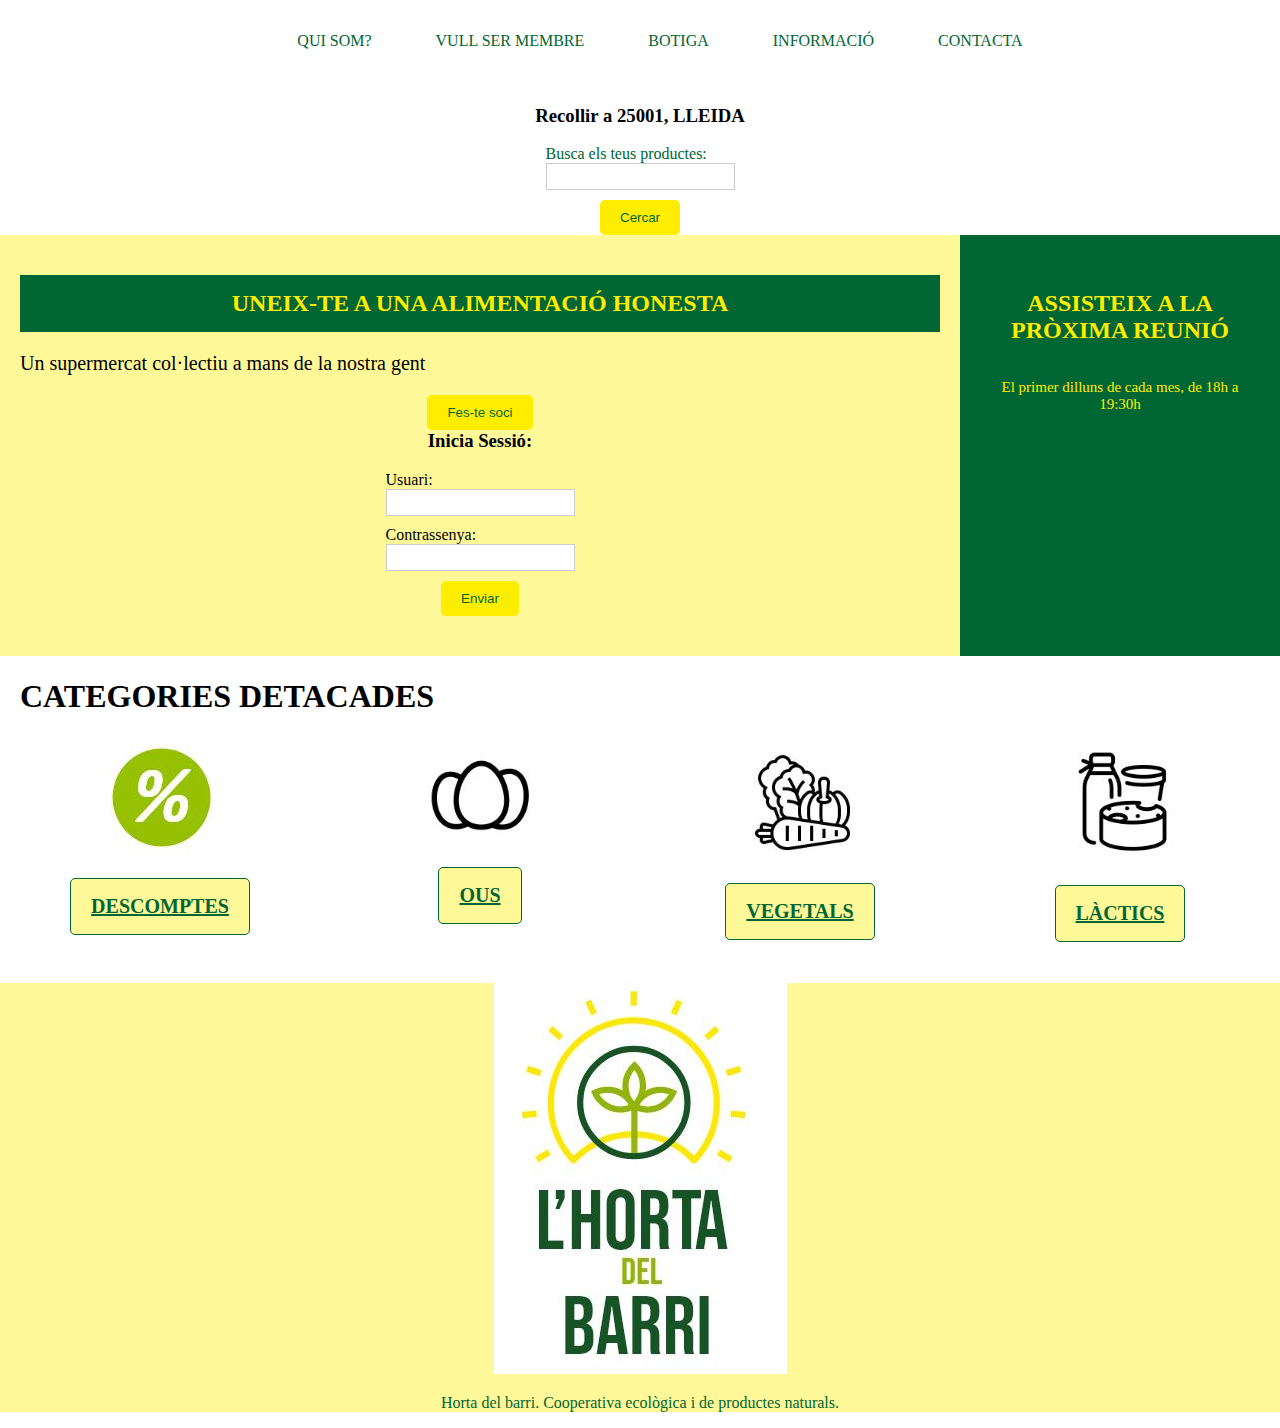
<file: botiga.html>
<!DOCTYPE html>
<html lang="ca">
<head>
    <meta charset="UTF-8">
    <title>La Pàgina de la botiga</title>
    <link rel="stylesheet" type="text/css" href="css/styles.css">
</head>


<body>
    <header>
        <nav>
            <ul>
                <li><a href="quisom.html" class="ov-btn-grow-box">QUI SOM?</a></li>
                <li><a href="vullsermembre.html" class="ov-btn-grow-box">VULL SER MEMBRE</a></li>
                <li><a href="botiga.html" class="ov-btn-grow-box">BOTIGA</a></li>
                <li><a href="index.html" class="ov-btn-grow-box">INFORMACIÓ</a></li>
                <li><a href="index.html" class="ov-btn-grow-box">CONTACTA</a></li>
            </ul>
        </nav>
    </header>

    <section class="cercaproductes">
        <div class="cerca">
            <form class="cerca-form">
                <h3>Recollir a 25001, LLEIDA</h3>
                <div class="cercaform">
                    <label for="usuari">Busca els teus productes:</label>
                    <input type="text" id="usuari" name="usuari" required>
                </div>
                <button type="submit" class="ov-btn-slide-left" >Cercar</button>
            </form>
        </div>
    </section>

    
    <section class="main-section">
        <div class="left-box">
            <div class="subdivision">
                <h2>UNEIX-TE A UNA ALIMENTACIÓ HONESTA</h2>
                <p class="subtext">Un supermercat col·lectiu a mans de la nostra gent</p>
            </div>
            <div class="subdivision">
                <form class="login-form">
                    <button type="submit" class="ov-btn-slide-left">Fes-te soci</button>
                    <h3>Inicia Sessió:</h3>
                    <div class="form-group">
                        <label for="usuari">Usuari:</label>
                        <input type="text" id="nom" name="usuari" required>
                    </div>
                    <div class="form-group">
                        <label for="contrassenya">Contrassenya:</label>
                        <input type="password" id="contrassenya" name="contrassenya" required>
                    </div>
                    <button type="submit" class="ov-btn-slide-left">Enviar</button>
                </form>
            </div>
        </div>
        <div class="right-box">
            <div class="content">
                <h2 class="highlighted-text">ASSISTEIX A LA PRÒXIMA REUNIÓ</h2>
                <p class="subtext2">El primer dilluns de cada mes, de 18h a 19:30h</p>
            </div>
        </div>
    </section>
    
    <section class="titolbotiga">
        <h1>CATEGORIES DETACADES</h1>
    </section>

    <section class="columnasecciobotiga">
        <div class="taulabotiga">
            <div class="columnabotiga">
                <img src="images/descomptes.JPG" alt="descomptes">
                <h2><a href="#" class="ov-btn-slide-left">DESCOMPTES</a></h2>
            </div>
            <div class="columnabotiga">
                <img src="images/ous.JPG" alt="ous">
                <h2><a href="#" class="ov-btn-slide-left">OUS</a></h2>
            </div>
            <div class="columnabotiga">
                <img src="images/vegetals.JPG" alt="vegetals">
                <h2><a href="#" class="ov-btn-slide-left">VEGETALS</a></h2>
             </div>
             <div class="columnabotiga">
                <img src="images/lactics.JPG" alt="lactics">
                <h2><a href="#" class="ov-btn-slide-left">LÀCTICS</a></h2>
            </div>
        </div>
    </section>


    <footer>
        <img src="images/logotip.jpg" alt="Logotip">
        <p>Horta del barri. Cooperativa ecològica i de productes naturals.</p>
    </footer>
</body>
</html>
</file>
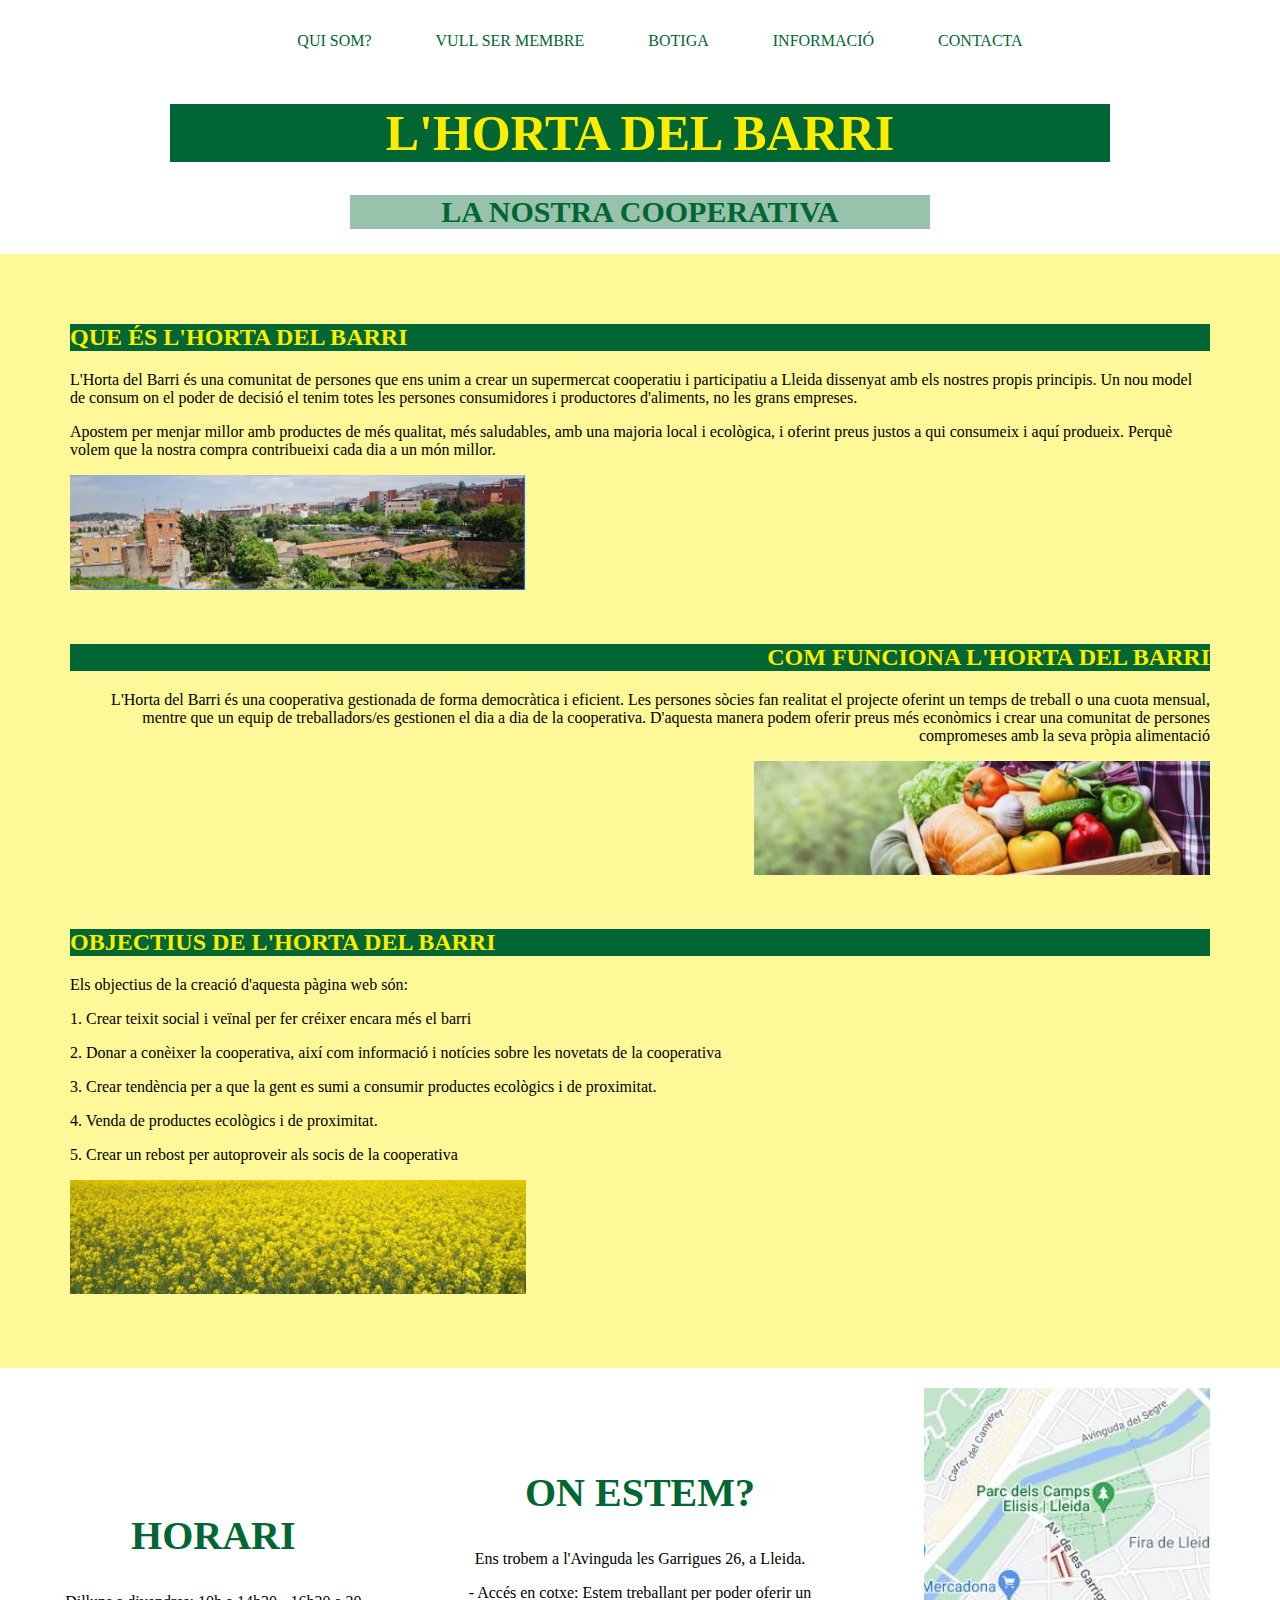
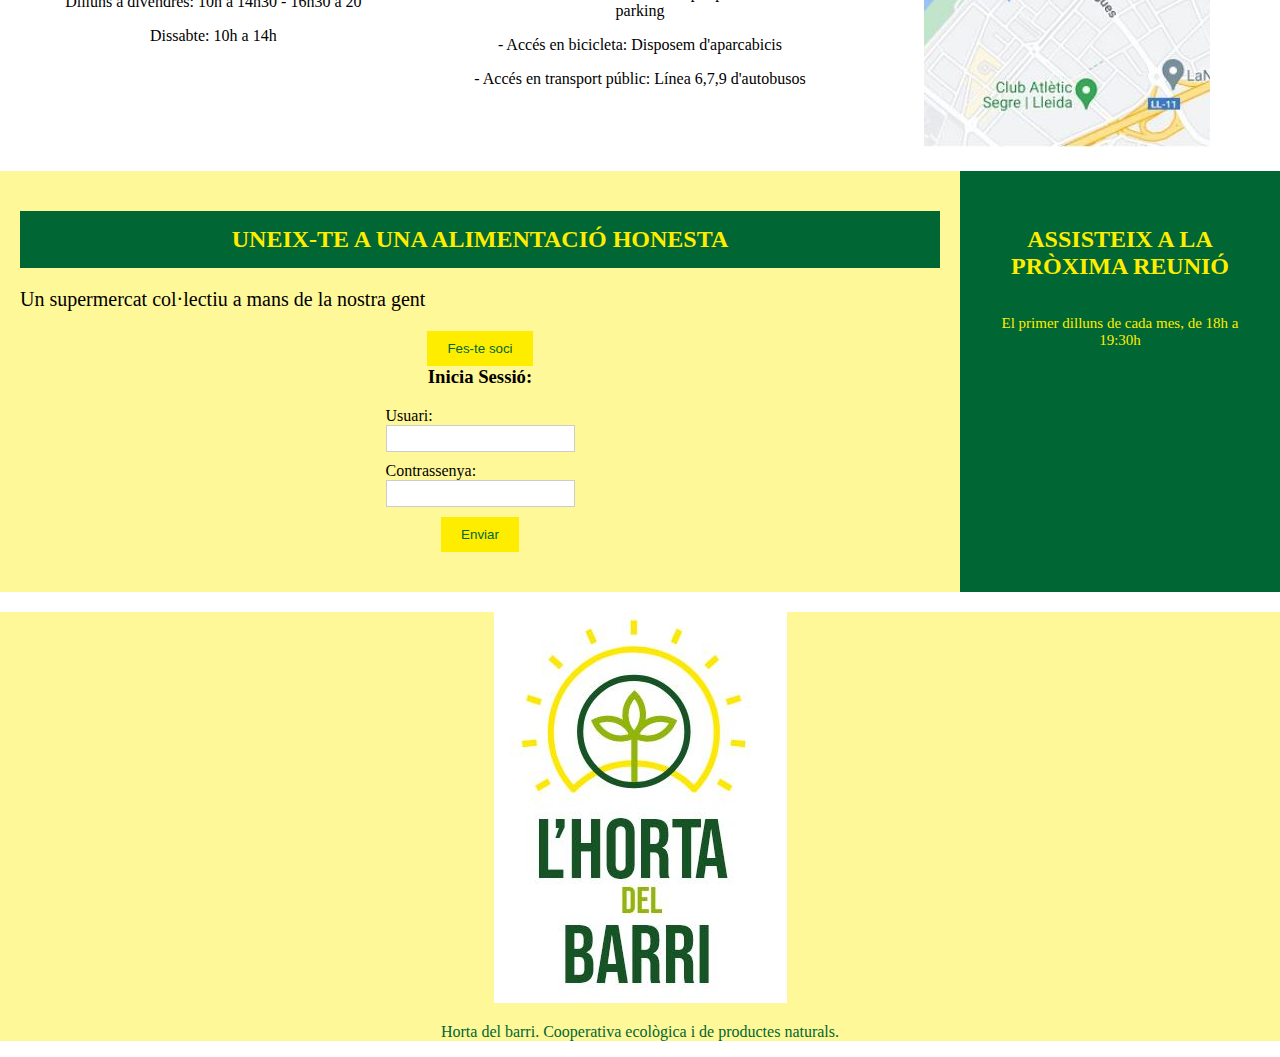
<file: quisom.html>
<!DOCTYPE html>
<html lang="ca">
<head>
    <meta charset="UTF-8">
    <title>Pàgina Qui som</title>
    <link rel="stylesheet" type="text/css" href="css/styles.css">
</head>


<body>
    <header>
        <nav>
            <ul>
                <li><a href="quisom.html" class="ov-btn-grow-box">QUI SOM?</a></li>
                <li><a href="vullsermembre.html" class="ov-btn-grow-box">VULL SER MEMBRE</a></li>
                <li><a href="botiga.html" class="ov-btn-grow-box">BOTIGA</a></li>
                <li><a href="index.html" class="ov-btn-grow-box">INFORMACIÓ</a></li>
                <li><a href="index.html" class="ov-btn-grow-box">CONTACTA</a></li>
            </ul>
        </nav>
    </header>

    <section class="titolquisom">
        <H1>L'HORTA DEL BARRI</H1>
        <h2>LA NOSTRA COOPERATIVA</h2>
    </section>

    <section class="principalquisom">
        <div class="textquisom1">
            <h2>QUE ÉS L'HORTA DEL BARRI</h2>
            <p>L'Horta del Barri és una comunitat de persones que ens unim a crear un supermercat cooperatiu i participatiu a Lleida dissenyat amb els nostres propis principis. Un nou model de consum on el poder de decisió el tenim totes les persones consumidores i productores d'aliments, no les grans empreses.</p>
            <p>Apostem per menjar millor amb productes de més qualitat, més saludables, amb una majoria local i ecològica, i oferint preus justos a qui consumeix i aquí produeix. Perquè volem que la nostra compra contribueixi cada dia a un món millor.</p>
            <img src="images/quisom1.JPG" alt="quisom1">
        </div>
        <div class="textquisom2">
            <h2>COM FUNCIONA L'HORTA DEL BARRI</h2>
            <p>L'Horta del Barri és una cooperativa gestionada de forma democràtica i eficient. Les persones sòcies fan realitat el projecte oferint un temps de treball o una cuota mensual, mentre que un equip de treballadors/es gestionen el dia a dia de la cooperativa. D'aquesta manera podem oferir preus més econòmics i crear una comunitat de persones compromeses amb la seva pròpia alimentació</p>
            <img src="images/quisom2.JPG" alt="quisom2">
        </div>
        <div class="textquisom1">
            <h2>OBJECTIUS DE L'HORTA DEL BARRI</h2>
            <p>Els objectius de la creació d'aquesta pàgina web són:   </p>

                <p>1. Crear teixit social i veïnal per fer créixer encara més el barri</p>
                <p> 2. Donar a conèixer la cooperativa, així com informació i notícies sobre les novetats de la
                 cooperativa</p>
                <p>3. Crear tendència per a que la gent es sumi a consumir productes ecològics i de proximitat.</p>
                <p> 4. Venda de productes ecològics i de proximitat.</p>
                <p>5. Crear un rebost per autoproveir als socis de la cooperativa</p>
                <img src="images/quisom3.JPG" alt="quisom3">
             
        </div>
    </section>
    
    <section class="columnaquisom">
        <div class="taulaquisom">
            <div class="columna1">
                <h2>HORARI</h2>
                <p>Dilluns a divendres: 10h a 14h30 - 16h30 a 20</p>

                 <p> Dissabte: 10h a 14h</p>
            </div>
            <div class="columna2">
                <H2>ON ESTEM?</H2>
                <p>Ens trobem a l'Avinguda les Garrigues 26, a Lleida.</p>
                <p>- Accés en cotxe: Estem treballant per poder oferir un parking</p>
                <p>- Accés en bicicleta: Disposem d'aparcabicis</p>
                <p>- Accés en transport públic: Línea 6,7,9 d'autobusos</p>   
            </div>
            <div class="columna3">
                <img src="images/mapa.JPG" alt="mapa">
             </div>
             </div>
    </section>

    <section class="main-section">
        <div class="left-box">
            <div class="subdivision">
                <h2>UNEIX-TE A UNA ALIMENTACIÓ HONESTA</h2>
                <p class="subtext">Un supermercat col·lectiu a mans de la nostra gent</p>
            </div>
            <div class="subdivision">
                <form class="login-form">
                    <button type="submit">Fes-te soci</button>
                    <h3>Inicia Sessió:</h3>
                    <div class="form-group">
                        <label for="usuari">Usuari:</label>
                        <input type="text" id="usuari" name="usuari" required>
                    </div>
                    <div class="form-group">
                        <label for="contrassenya">Contrassenya:</label>
                        <input type="password" id="contrassenya" name="contrassenya" required>
                    </div>
                    <button type="submit">Enviar</button>
                </form>
            </div>
        </div>
        <div class="right-box">
            <div class="content">
                <h2 class="highlighted-text">ASSISTEIX A LA PRÒXIMA REUNIÓ</h2>
                <p class="subtext2">El primer dilluns de cada mes, de 18h a 19:30h</p>
            </div>
        </div>
    </section>

    <footer>
        <img src="images/logotip.jpg" alt="Logotip">
        <p>Horta del barri. Cooperativa ecològica i de productes naturals.</p>
    </footer>
</body>
</html>
</file>
<file: css/styles.css>
@media screen and (min-width: 575px) {

    .desktop-only{
        display:block;
    }

    .mobile-only{
        display:none;
    }

    /* Estil del menú */
    nav ul {
        list-style: none;
        text-align: center;
    }
    
    nav ul li {
        display: inline-block;
        margin: 0 10px;
    }
    
    nav ul li a {
        text-decoration: none;
    }
    
    /*ESTIL BOTONS MENÚ*/
    .ov-btn-grow-box {
        background: #fff;
        color:#006633;
        padding: 16px 20px;
        border-radius: 10px;
        position: relative;
        z-index: 1;
        overflow: hidden;
        display: inline-block;
      }
      .ov-btn-grow-box:hover {
        color:#ffed00;
      }
      .ov-btn-grow-box::after {
        content: "";
        background:#006633;
        position: absolute;
        z-index: -1;
        padding: 16px 20px;
        display: block;
        left: 0;
        right: 0;
        top: 0;
        bottom: 0;
        transform: scale(0, 0);
        transition: all 0.3s ease;
      }
      .ov-btn-grow-box:hover::after {
        transition: all 0.3s ease-out;
        transform: scale(1, 1);
      }
    
    /*Estil imatge portada*/
    
    .portada {
        height: 100%;
        width: 100%;
        overflow: hidden;
    }
    
    .portada img {
        height: 100%;
        width: 100%;
        object-fit: cover;
    }
    
    /*Estil primera secció: caixes*/
    
    * {
        box-sizing: border-box;
    }
    
    body {
        margin: 0;
    }
    
    .main-section {
        display: flex;
        width: 100%;
    }
    
    .left-box {
        flex-basis: 75%;
        background-color: rgba(255, 237, 0, 0.4);
        padding: 20px;
    }
    
    .right-box {
        flex-basis: 25%;
        background-color: #006633;
        padding: 20px;
    }
    
    .subdivision {
        margin-bottom: 20px;
    }
    
    
    .content {
        margin-bottom: 20px;
    }
    
    .highlighted-text {
        color: #ffed00;
    }
    
    .subtext {
        font-size: 20px;;
    }
    
    .subtext2 {
        font-size: 15px;;
        text-align: center;
        color:#ffed00 ;
    }
    
    .login-form h3 {
        margin-top: 0;
    }
    
    .form-group {
        margin-bottom: 10px;
    }
    
    label {
        display: block;
    }
    
    input[type="text"],
    input[type="password"] {
        width: 100%;
        padding: 5px;
        border: 1px solid #ccc;
    }
    
    button[type="submit"] {
        padding: 10px 20px;
        background-color: #ffed00;
        color: #000;
        border: none;
        cursor: pointer;
    }
    
    button[type="soci"] {
        padding: 10px 20px;
        background-color: #ffed00;
        color: #006633;
        border: none;
        cursor: pointer;
        margin-bottom: 10px;  
    }
    
    /* Estil de la secció "Com funciona l'Horta del Barri" */
    .com-funciona {
        text-align: center;
        margin-top: 50px;
    }
    
    .com-funciona h2{
        font-size: 40px;
        color: #006633;
    }
    
    .taula {
        display: flex;
        justify-content: space-around;
        align-items: center;
    }
    
    .taula h3{
        color: #006633;
        font-size: 24px;
        background-color:  rgba(255, 237, 0, 0.4);
        margin: 10px;
    }
    
    .columna {
        width: 30%;
    }
    
    /*Estil imatge fruita*/
    
    .fruita {
        background-image: url("images/fruita.jpg");
        background-size: cover;
        background-position: center;
        height: 100%;
        width: 100%;
        display: flex;
        justify-content: center;
        align-items: center;
    }
    
    .textfruita {
        text-align: center;
        color: #ffed00;
        background-color: #006633;
        padding: 10px 20px;
    }
    
    .fruita h2 {
        font-size: 32px;
    }
    
    button[type="botofruita"] {
        padding: 10px 20px;
        background-color: #ffed00;
        color: #006633;
        border: none;
        cursor: pointer;
    }
    
    
    
    /* Estil de la secció "Contacta" */
    .contacta {
        text-align: center;
        background-color:rgba(255, 237, 0, 0.4) ;
    }
    
    .contacta h2{
        font-size: 40px;
        text-align: center;
        color: #006633 ;
    }
    
    form {
        display: flex;
        flex-direction: column;
        align-items: center;
    }
    
    form div {
        margin-bottom: 10px;
    }
    
    label {
        display: block;
    }
    
    input,
    textarea {
        width: 300px;
        padding: 5px;
        border: 1px solid #ccc;
    }
    
    button[type="submit"] {
        padding: 10px 20px;
        background-color: #ffed00;
        color: #006633;
        border: none;
        cursor: pointer;
    }
    
    /* Estil del peu de pàgina */
    footer {
        text-align: center;
        background-color: rgba(255, 237, 0, 0.4);
        margin-top: 20px;
        color: #006633;
    }
    
    .logotip {
        height: 20px;
        width: 20px;
        overflow: hidden;
    }
    
    .logotip img {
        height: 20px;
        width: 20px;
        object-fit: cover;
    }
    /*FI TEXT.HTML*/
    
    /*INICI VULL SER MEMBRE*/
    
    .titolportada{
        text-align: center;
    }
    
    .titolportada h1{
        color: #006633;
        font-size: 50px;
    }
    
    .main-section h2{
        background-color: #006633;
        text-align: center;
        color: #ffed00;
        padding: 15px;
    }
    
    .imatgeformulari {
        height: 100%;
        width: 100%;
        overflow: hidden;
    }
    
    .imatgeformulari img {
        height: 100%;
        width: 100%;
        object-fit: cover;
    }
    
    /*Formulari*/
    
    .formulari {
        text-align: center;
        background-color:  rgba(255, 237, 0, 0.4);
        margin-bottom: 10px;
    }
    
    .formulari h2{
        font-size: 40px;
        background-color: #006633;
        color: #ffed00;
        margin: 10px;
    }
    
    .taulaformulari {
        display: flex;
        justify-content: space-around;
        align-items: center;
    }
    
    .taulaformulari h3{
        color: #006633;
        font-size: 24px;
        margin: 10px;
    }
    
    .columna {
        width: 30%;
    }
    
    /*FI VULL SER MEMBRE*/
    
    /*INICI QUI SOM*/
    
    .titolquisom{
        text-align: center;
        margin: 0;
    }
    
    .titolquisom h1{
        color: #ffed00;
        background-color: #006633;
        font-size: 50px;    
        margin-left: 170px;
        margin-right: 170px;
    }
    
    .titolquisom h2{
        color: #006633;
        background-color: rgba(0, 102, 51, 0.4);
        font-size: 30px;
        margin-left: 350px;
        margin-right: 350px;
    }
    
    .principalquisom{
        background-color:rgba(255, 237, 0, 0.4);
        max-width: max-content;
        margin: 0 auto;
        padding: 20px;
    }
    
    .textquisom1{
        text-align: left;
        margin: 50px;
    }
    
    .textquisom2{
        text-align: right;
        margin: 50px;
    }
    
    .textquisom1 h2{
        background-color: #006633;
        color: #ffed00;
    }
    
    .textquisom2 h2{
        background-color: #006633;
        color: #ffed00;
    }
    
    .textquisom1 img{
        height: 40%;
        width: 40%;
        object-fit: cover;
    }
    
    .textquisom2 img{
        height: 40%;
        width: 40%;
        object-fit: cover;
    }
    
    /*COLUMNA QUI SOM*/
    
    .columnaquisom {
        text-align: center;
        margin-top: 20px;
        margin-bottom: 20px;
    }
    
    .columnaquisom h2{
        font-size: 40px;
        color: #006633;
    }
    
    .taulaquisom {
        display: flex;
        justify-content: space-around;
        align-items: center;
    }
    
    .columna1 {
        width: 30%;
    }
    .columna2 {
        width: 30%;
    }
    .columna3 {
        width: 30%;
    }
    
    /*FI QUI SOM*/
    
    /*INICI BOTIGA*/
    
    .titolbotiga{
        margin: 20px;
    }
    
    .columnasecciobotiga {
        text-align: center;
        margin-top: 20px;
        margin-bottom: 20px;
    }
    
    .columnasecciobotiga h2{
        font-size: 20px;
    }
    
    .taulabotiga {
        display: flex;
        justify-content: space-around;
        align-items: center;
    }
    
    .columnabotiga {
        width: 20%;
    }
    /*ESTIL BOTÓ SLIDE LEFT*/
    .ov-btn-slide-left {
        background: rgba(255, 237, 0, 0.4);
        color: #006633;
        border: 1px solid #006633;
        padding: 16px 20px;
        border-radius: 5px;
        position: relative;
        z-index: 1;
        overflow: hidden;
        display: inline-block;
      }
    
      .ov-btn-slide-left:hover {
        color:#ffed00;
      }
      .ov-btn-slide-left::after {
        content: "";
        background: #006633;
        position: absolute;
        z-index: -1;
        padding: 16px 20px;
        display: block;
        top: 0;
        bottom: 0;
        left: -100%;
        right: 100%;
        -webkit-transition: all 0.35s;
        transition: all 0.35s;
      }
      .ov-btn-slide-left:hover::after {
        left: 0;
        right: 0;
        top: 0;
        bottom: 0;
        -webkit-transition: all 0.35s;
        transition: all 0.35s;
      }
      
    .cercaform{
        color: #006633;
    }
    }
    @media screen and (max-width: 575px) {

        .desktop-only{
            display:none;
        }
    
        .mobile-only{
            display:block;
        }

        /*Estil menú*/
        nav ul {
            list-style: none;
            text-align: center;
        }
        
        nav ul li {
            display: inline-block;
            margin: 0 10px;
            font-size: 10px;
        }
        
        nav ul li a {
            text-decoration: none;
        }

        /*Botons menú*/

        .ov-btn-grow-box {
            background: #fff;
            color:#006633;
            border-radius: 10px;
            position: relative;
            z-index: 1;
            overflow: hidden;
            display: inline-block;
          }
          .ov-btn-grow-box:hover {
            color:#ffed00;
          }
          .ov-btn-grow-box::after {
            content: "";
            background:#006633;
            position: absolute;
            z-index: -1;
            display: block;
            left: 0;
            right: 0;
            top: 0;
            bottom: 0;
            transform: scale(0, 0);
            transition: all 0.3s ease;
          }
          .ov-btn-grow-box:hover::after {
            transition: all 0.3s ease-out;
            transform: scale(1, 1);
          }

/*Estil primera secció: caixes*/
    
* {
    box-sizing: border-box;
}

body {
    margin: 0;
}

.main-section {
    display: flex;
    width: 100%;
}

.left-box {
    flex-basis: 75%;
    background-color: rgba(255, 237, 0, 0.4);
    padding: 20px;
}

.right-box {
    flex-basis: 25%;
    background-color: #006633;
    padding: 20px;
}

.subdivision {
    margin-bottom: 20px;
}


.content {
    margin-bottom: 20px;
}

.highlighted-text {
    color: #ffed00;
}

.subtext {
    font-size: 20px;;
}

.subtext2 {
    font-size: 15px;;
    text-align: center;
    color:#ffed00 ;
}

.login-form h3 {
    margin-top: 0;
}

.form-group {
    margin-bottom: 10px;
}

label {
    display: block;
}

input[type="text"],
input[type="password"] {
    width: 100%;
    padding: 5px;
    border: 1px solid #ccc;
}

button[type="submit"] {
    padding: 10px 20px;
    background-color: #ffed00;
    color: #000;
    border: none;
    cursor: pointer;
}

button[type="soci"] {
    padding: 10px 20px;
    background-color: #ffed00;
    color: #006633;
    border: none;
    cursor: pointer;
    margin-bottom: 10px;  
}

/*Estil com funciona*/

.com-funciona h2{
    font-size: 20px;
    text-align: center;
    color: #006633;

}

.columna h3{
    color: #006633;
    background-color:  rgba(255, 237, 0, 0.4);
}

/*Menja com penses*/

.fruita {
    background-image: url("images/fruita.jpg");
    background-size: cover;
    background-position: center;
    height: 100%;
    width: 100%;
    display: flex;
    justify-content: center;
    align-items: center;
}

.textfruita {
    text-align: center;
    color: #ffed00;
    background-color: #006633;
    padding: 10px 20px;
}

.fruita h2 {
    font-size: 32px;
}

button[type="botofruita"] {
    padding: 10px 20px;
    background-color: #ffed00;
    color: #006633;
    border: none;
    cursor: pointer;
}

 /* Estil de la secció "Contacta" */
 .contacta {
    text-align: center;
    background-color:rgba(255, 237, 0, 0.4) ;
}

.contacta h2{
    font-size: 40px;
    text-align: center;
    color: #006633 ;
}

form {
    display: flex;
    flex-direction: column;
    align-items: center;
}

form div {
    margin-bottom: 10px;
}

label {
    display: block;
}

input,
textarea {
    width: 300px;
    padding: 5px;
    border: 1px solid #ccc;
}

button[type="submit"] {
    padding: 10px 20px;
    background-color: #ffed00;
    color: #006633;
    border: none;
    cursor: pointer;
}

/* Estil del peu de pàgina */
footer {
    text-align: center;
    background-color: rgba(255, 237, 0, 0.4);
    margin-top: 20px;
    color: #006633;
}

.logotip {
    height: 20px;
    width: 20px;
    overflow: hidden;
}

.logotip img {
    height: 20px;
    width: 20px;
    object-fit: cover;
}

/*FI VERSIÓ MÓBIL INICI*/

/*QUI SOM*/

.titolquisom{
    text-align: center;
    margin: 0;
}

.titolquisom h1{
    color: #ffed00;
    background-color: #006633;
    font-size: 15px;    
    margin-left: 170px;
    margin-right: 170px;
}

.titolquisom h2{
    color: #006633;
    background-color: rgba(0, 102, 51, 0.4);
    font-size: 10px;
    text-align: center;
}
.principalquisom{
    background-color:rgba(255, 237, 0, 0.4);
    max-width: max-content;
    margin: 0 auto;
    padding: 20px;
}

.textquisom1{
    text-align: left;
    margin: 50px;
}

.textquisom2{
    text-align: right;
    margin: 50px;
}

.textquisom1 h2{
    background-color: #006633;
    color: #ffed00;
}

.textquisom2 h2{
    background-color: #006633;
    color: #ffed00;
}

.textquisom1 img{
    height: 40%;
    width: 40%;
    object-fit: cover;
}

.textquisom2 img{
    height: 40%;
    width: 40%;
    object-fit: cover;
}

.columna1 h2 {
   color: #006633;
   font-size: 25px;
   text-align: center;
}
.columna2 h2 {
    color: #006633;
    font-size: 25px;
    text-align: center;
}







}
</file>
